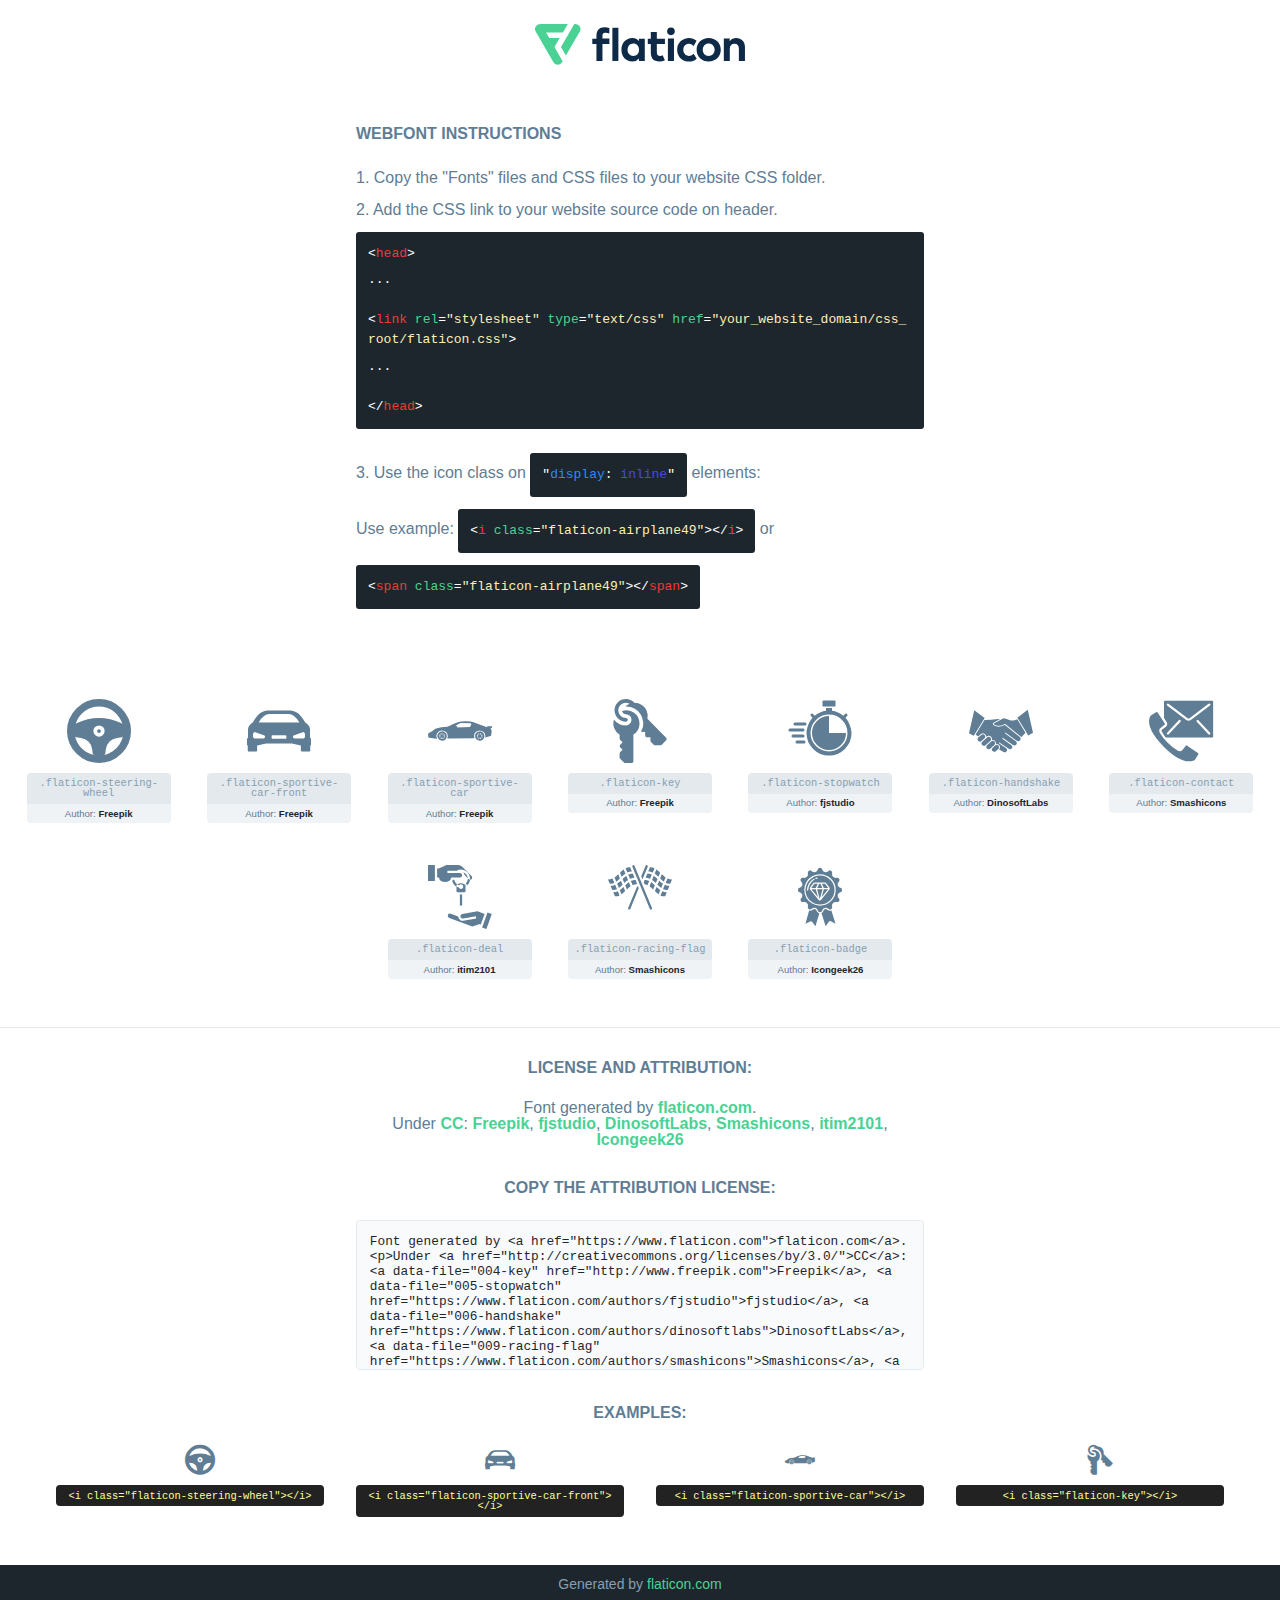
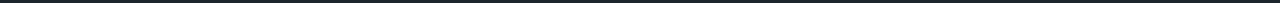
<file: assets/styles/flaticon.html>
<!DOCTYPE html>
<!--
  Flaticon icon font: Flaticon
  Creation date: 05/03/2021 14:23
-->
<html>

<head>
    <title>Flaticon Webfont</title>
    <link rel="stylesheet" type="text/css" href="flaticon.css">
    <meta charset="UTF-8">
    <style>
    html, body, div, span, applet, object, iframe,
    h1, h2, h3, h4, h5, h6, p, blockquote, pre,
    a, abbr, acronym, address, big, cite, code,
    del, dfn, em, img, ins, kbd, q, s, samp,
    small, strike, strong, sub, sup, tt, var,
    b, u, i, center,
    dl, dt, dd, ol, ul, li,
    fieldset, form, label, legend,
    table, caption, tbody, tfoot, thead, tr, th, td,
    article, aside, canvas, details, embed,
    figure, figcaption, footer, header, hgroup,
    menu, nav, output, ruby, section, summary,
    time, mark, audio, video {
        margin: 0;
        padding: 0;
        border: 0;
        font-size: 100%;
        font: inherit;
        vertical-align: baseline;
    }
    /* HTML5 display-role reset for older browsers */
    article, aside, details, figcaption, figure,
    footer, header, hgroup, menu, nav, section {
        display: block;
    }
    body {
        line-height: 1;
    }
    ol, ul {
        list-style: none;
    }
    blockquote, q {
        quotes: none;
    }
    blockquote:before, blockquote:after,
    q:before, q:after {
        content: '';
        content: none;
    }
    table {
        border-collapse: collapse;
        border-spacing: 0;
    }
    body {
        font-family: Helvetica, Arial, sans-serif;
        font-size: 16px;
        color: #5f7d95;
    }
    a {
        color: #4AD295;
        font-weight: bold;
        text-decoration: none;
    }
    * {
        -moz-box-sizing: border-box;
        -webkit-box-sizing: border-box;
        box-sizing: border-box;
        margin: 0;
        padding: 0;
    }
    [class^="flaticon-"]:before, [class*=" flaticon-"]:before, [class^="flaticon-"]:after, [class*=" flaticon-"]:after {
        font-family: Flaticon;
        font-size: 30px;
        font-style: normal;
        margin-left: 20px;
        color: #333;
    }
    .wrapper {
        max-width: 600px;
        margin: auto;
        padding: 0 1em;
    }
    .title {
        margin-bottom: 24px;
        text-transform: uppercase;
        font-weight: bold;
    }
    header {
        text-align: center;
        padding: 24px;
    }
    header .logo {
        width: 210px;
        height: auto;
        border: none;
        display: inline-block;
    }
    header strong {
        font-size: 28px;
        font-weight: 500;
        vertical-align: middle;
    }
    .demo {
        margin: 2em auto;
        line-height: 1.25em;
    }
    .demo ul li {
        margin-bottom: 12px;
    }
    .demo ul li code {
        background-color: #1D262D;
        border-radius: 3px;
        padding: 12px;
        display: inline-block;
        color: #fff;
        font-family: Consolas,Monaco,Lucida Console,Liberation Mono,DejaVu Sans Mono,Bitstream Vera Sans Mono,Courier New, monospace;
        font-weight: lighter;
        margin-top: 12px;
        font-size: 13px;
        word-break: break-all;
    }
    .demo ul li code .red {
        color: #EC3A3B;
    }
    .demo ul li code .green {
        color: #4AD295;
    }
    .demo ul li code .yellow {
        color: #FFEEB6;
    }
    .demo ul li code .blue {
        color: #2C8CF4;
    }
    .demo ul li code .purple {
        color: #4949E7;
    }
    .demo ul li code .dots {
        margin-top: 0.5em;
        display: block;
    }
    #glyphs {
        border-bottom: 1px solid #E3E9ED;
        padding: 2em 0;
        text-align: center;
    }
    .glyph {
        display: inline-block;
        width: 9em;
        margin: 1em;
        text-align: center;
        vertical-align: top;
        background: #FFF;
    }
    .glyph .glyph-icon {
        padding: 10px;
        display: block;
        font-family:"Flaticon";
        font-size: 64px;
        line-height: 1;
    }
    .glyph .glyph-icon:before {
        font-size: 64px;
        color: #5f7d95;
        margin-left: 0;
    }
    .class-name {
        font-size: 0.65em;
        background-color: #E3E9ED;
        color: #869FB2;
        border-radius: 4px 4px 0 0;
        padding: 0.5em;
        font-family: Consolas,Monaco,Lucida Console,Liberation Mono,DejaVu Sans Mono,Bitstream Vera Sans Mono,Courier New, monospace;
    }
    .author-name {
        font-size: 0.6em;
        background-color: #EFF3F6;
        border-top: 0;
        border-radius: 0 0 4px 4px;
        padding: 0.5em;
    }
    .author-name a {
        color: #1D262D;
    }
    .class-name:last-child {
        font-size: 10px;
        color:#888;
    }
    .class-name:last-child a {
        font-size: 10px;
        color:#555;
    }
    .glyph > input {
        display: block;
        width: 100px;
        margin: 5px auto;
        text-align: center;
        font-size: 12px;
        cursor: text;
    }
    .glyph > input.icon-input {
        font-family:"Flaticon";
        font-size: 16px;
        margin-bottom: 10px;
    }
    .attribution .title {
        margin-top: 2em;
    }
    .attribution textarea {
        background-color: #F8FAFB;
        color: #1D262D;
        padding: 1em;
        border: none;
        box-shadow: none;
        border: 1px solid #E3E9ED;
        border-radius: 4px;
        resize: none;
        width: 100%;
        height: 150px;
        font-size: 0.8em;
        font-family: Consolas,Monaco,Lucida Console,Liberation Mono,DejaVu Sans Mono,Bitstream Vera Sans Mono,Courier New, monospace;
        -webkit-appearance: none;
    }
    .attribution textarea:hover {
        border-color: #CFD9E0;
    }
    .attribution textarea:focus {
        border-color: #4AD295;
    }
    .iconsuse {
        margin: 2em auto;
        text-align: center;
        max-width: 1200px;
    }
    .iconsuse:after {
        content: '';
        display: table;
        clear: both;
    }
    .iconsuse .image {
        float: left;
        width: 25%;
        padding: 0 1em;
    }
    .iconsuse .image p {
        margin-bottom: 1em;
    }
    .iconsuse .image span {
        display: block;
        font-size: 0.65em;
        background-color: #222;
        color: #fff;
        border-radius: 4px;
        padding: 0.5em;
        color: #FFFF99;
        margin-top: 1em;
        font-family: Consolas,Monaco,Lucida Console,Liberation Mono,DejaVu Sans Mono,Bitstream Vera Sans Mono,Courier New, monospace;
    }
    .glyph-icon:before {
        color: #5f7d95;
    }
    #footer {
        text-align: center;
        background-color: #1D262D;
        color: #869FB2;
        padding: 12px;
        font-size: 14px;
    }
    #footer a {
        font-weight: normal;
    }
    @media (max-width: 960px) {
        .iconsuse .image {
            width: 50%;
        }
    }
    </style>
</head>

<body class="characters-off">

    <header>
        <a href="https://www.flaticon.com/" target="_blank" class="logo">
            <svg xmlns="http://www.w3.org/2000/svg" viewBox="0 0 394.3 76.5"><path d="M156.6,69.4H145.3V7.1h11.3Z" style="fill:#0e2a47"/><path d="M206.2,69.4h-11V64.8a15.4,15.4,0,0,1-12.6,5.7c-11.6,0-20.3-9.5-20.3-22.1s8.8-22.1,20.3-22.1a15.4,15.4,0,0,1,12.6,5.8V27.5h11Zm-32.4-21c0,6.4,4.2,11.6,10.8,11.6s10.8-4.9,10.8-11.6-4.4-11.6-10.8-11.6S173.9,42,173.9,48.4Z" style="fill:#0e2a47"/><path d="M262.5,13.7a7.2,7.2,0,0,1-14.4,0,7.2,7.2,0,1,1,14.4,0ZM261,69.4H249.6v-42H261Z" style="fill:#0e2a47"/><path id="_Trazado_" data-name="&lt;Trazado&gt;" d="M139.6,17.8a16.6,16.6,0,0,0-8-1.4c-3.2.4-4.9,2-4.9,5.9v5.1h13V37.5h-13v32H115.4v-32h-7.8v-10h7.8V22.2c0-9.9,5.2-16.3,15-16.3a23.4,23.4,0,0,1,9.3,1.8Z" style="fill:#0e2a47"/><path d="M235.1,60c-3.5,0-6.3-1.9-6.3-7.1V37.5H244v-10H228.8V15H217.5V27.5h-5.7v10h5.7V53.7c0,10.9,5.3,16.8,15.7,16.8A22.9,22.9,0,0,0,244,68l-4.3-9.1A12.3,12.3,0,0,1,235.1,60Z" style="fill:#0e2a47"/><path d="M348.9,48.4c0,12.6-9.7,22.1-22.7,22.1s-22.7-9.4-22.7-22.1,9.6-22.1,22.7-22.1S348.9,35.8,348.9,48.4Zm-33.9,0c0,6.8,4.8,11.6,11.1,11.6s11.2-4.8,11.2-11.6-4.8-11.6-11.2-11.6S315.1,41.6,315.1,48.4Z" style="fill:#0e2a47"/><path d="M394.3,42.7V69.4H382.9V46.3c0-6.1-3-9.4-8.2-9.4s-8.9,3.2-8.9,9.5v23H354.6v-42h11v4.9c3-4.5,7.6-6.1,12.3-6.1C387.5,26.3,394.3,33,394.3,42.7Z" style="fill:#0e2a47"/><path d="M298,55.7h0a12.4,12.4,0,0,1-8.2,4.2h-.9l-1.8-.2a10,10,0,0,1-7.4-5.6,13.2,13.2,0,0,1-1.2-5.8,13,13,0,0,1,1.3-5.9,10.1,10.1,0,0,1,7.5-5.5h2.4a11.7,11.7,0,0,1,8.3,4.2l5.5-9.6a19.9,19.9,0,0,0-8.1-4.3,23.4,23.4,0,0,0-6.1-.8,25.2,25.2,0,0,0-7.5,1.1,20.9,20.9,0,0,0-8,4.6,21.9,21.9,0,0,0-6.8,16.4,21.9,21.9,0,0,0,6.7,16.3,20.9,20.9,0,0,0,8,4.6,25.2,25.2,0,0,0,7.7,1.2,23.6,23.6,0,0,0,6.2-.8,20,20,0,0,0,8.1-4.4Z" style="fill:#0e2a47"/><path d="M46.3,26.5H26.9L20.8,16H52.4L61.6,0H9.4A9.3,9.3,0,0,0,1.3,4.7a9.3,9.3,0,0,0,0,9.4L34.6,71.8a9.4,9.4,0,0,0,16.2,0l1.1-1.9L36.6,43.3Z" style="fill:#4ad295"/><path d="M84.2,4.7A9.3,9.3,0,0,0,76.1,0H73.8l-25,43.3,9.2,16L84.2,14A9.3,9.3,0,0,0,84.2,4.7Z" style="fill:#4ad295"/></svg>
        </a>
    </header>

    <section class="demo wrapper">

        <p class="title">Webfont Instructions</p>

        <ul>
            <li>
                <span class="num">1. </span>Copy the "Fonts" files and CSS files to your website CSS folder.
            </li>
            <li>
                <span class="num">2. </span>Add the CSS link to your website source code on header.
                <code class="big">
                    &lt;<span class="red">head</span>&gt;
                    <br/><span class="dots">...</span>
                    <br/>&lt;<span class="red">link</span> <span class="green">rel</span>=<span class="yellow">"stylesheet"</span> <span class="green">type</span>=<span class="yellow">"text/css"</span> <span class="green">href</span>=<span class="yellow">"your_website_domain/css_root/flaticon.css"</span>&gt;
                    <br/><span class="dots">...</span>
                    <br/>&lt;/<span class="red">head</span>&gt;
                </code>
            </li>

            <li>
                <p>
                    <span class="num">3. </span>Use the icon class on <code>"<span class="blue">display</span>:<span class="purple"> inline</span>"</code> elements:
                    <br />
                    Use example: <code>&lt;<span class="red">i</span> <span class="green">class</span>=<span class="yellow">&quot;flaticon-airplane49&quot;</span>&gt;&lt;/<span class="red">i</span>&gt;</code> or <code>&lt;<span class="red">span</span> <span class="green">class</span>=<span class="yellow">&quot;flaticon-airplane49&quot;</span>&gt;&lt;/<span class="red">span</span>&gt;</code>
            </li>
        </ul>

    </section>




   <section id="glyphs">          
    
      
        <div class="glyph"><div class="glyph-icon flaticon-steering-wheel"></div>
            <div class="class-name">.flaticon-steering-wheel</div>
            <div class="author-name">Author: <a data-file="001-steering-wheel" href="http://www.freepik.com">Freepik</a> </div> 
        </div>        
        
        <div class="glyph"><div class="glyph-icon flaticon-sportive-car-front"></div>
            <div class="class-name">.flaticon-sportive-car-front</div>
            <div class="author-name">Author: <a data-file="002-sportive-car-front" href="http://www.freepik.com">Freepik</a> </div> 
        </div>        
        
        <div class="glyph"><div class="glyph-icon flaticon-sportive-car"></div>
            <div class="class-name">.flaticon-sportive-car</div>
            <div class="author-name">Author: <a data-file="003-sportive-car" href="http://www.freepik.com">Freepik</a> </div> 
        </div>        
        
        <div class="glyph"><div class="glyph-icon flaticon-key"></div>
            <div class="class-name">.flaticon-key</div>
            <div class="author-name">Author: <a data-file="004-key" href="http://www.freepik.com">Freepik</a> </div> 
        </div>        
        
        <div class="glyph"><div class="glyph-icon flaticon-stopwatch"></div>
            <div class="class-name">.flaticon-stopwatch</div>
            <div class="author-name">Author: <a data-file="005-stopwatch" href="https://www.flaticon.com/authors/fjstudio">fjstudio</a> </div> 
        </div>        
        
        <div class="glyph"><div class="glyph-icon flaticon-handshake"></div>
            <div class="class-name">.flaticon-handshake</div>
            <div class="author-name">Author: <a data-file="006-handshake" href="https://www.flaticon.com/authors/dinosoftlabs">DinosoftLabs</a> </div> 
        </div>        
        
        <div class="glyph"><div class="glyph-icon flaticon-contact"></div>
            <div class="class-name">.flaticon-contact</div>
            <div class="author-name">Author: <a data-file="007-contact" href="https://www.flaticon.com/authors/smashicons">Smashicons</a> </div> 
        </div>        
        
        <div class="glyph"><div class="glyph-icon flaticon-deal"></div>
            <div class="class-name">.flaticon-deal</div>
            <div class="author-name">Author: <a data-file="008-deal" href="https://www.flaticon.com/authors/itim2101">itim2101</a> </div> 
        </div>        
        
        <div class="glyph"><div class="glyph-icon flaticon-racing-flag"></div>
            <div class="class-name">.flaticon-racing-flag</div>
            <div class="author-name">Author: <a data-file="009-racing-flag" href="https://www.flaticon.com/authors/smashicons">Smashicons</a> </div> 
        </div>        
        
        <div class="glyph"><div class="glyph-icon flaticon-badge"></div>
            <div class="class-name">.flaticon-badge</div>
            <div class="author-name">Author: <a data-file="010-badge" href="https://www.flaticon.com/authors/icongeek26">Icongeek26</a> </div> 
        </div>        
        

    </section>



    <section class="attribution wrapper"   style="text-align:center;">

      <div class="title">License and attribution:</div><div class="attrDiv">Font generated by <a href="https://www.flaticon.com">flaticon.com</a>. <div><p>Under <a href="http://creativecommons.org/licenses/by/3.0/">CC</a>: <a data-file="004-key" href="http://www.freepik.com">Freepik</a>, <a data-file="005-stopwatch" href="https://www.flaticon.com/authors/fjstudio">fjstudio</a>, <a data-file="006-handshake" href="https://www.flaticon.com/authors/dinosoftlabs">DinosoftLabs</a>, <a data-file="009-racing-flag" href="https://www.flaticon.com/authors/smashicons">Smashicons</a>, <a data-file="008-deal" href="https://www.flaticon.com/authors/itim2101">itim2101</a>, <a data-file="010-badge" href="https://www.flaticon.com/authors/icongeek26">Icongeek26</a></p>  </div>
      </div>
      <div class="title">Copy the Attribution License:</div>

    <textarea onclick="this.focus();this.select();">Font generated by &lt;a href=&quot;https://www.flaticon.com&quot;&gt;flaticon.com&lt;/a&gt;. <p>Under <a href="http://creativecommons.org/licenses/by/3.0/">CC</a>: <a data-file="004-key" href="http://www.freepik.com">Freepik</a>, <a data-file="005-stopwatch" href="https://www.flaticon.com/authors/fjstudio">fjstudio</a>, <a data-file="006-handshake" href="https://www.flaticon.com/authors/dinosoftlabs">DinosoftLabs</a>, <a data-file="009-racing-flag" href="https://www.flaticon.com/authors/smashicons">Smashicons</a>, <a data-file="008-deal" href="https://www.flaticon.com/authors/itim2101">itim2101</a>, <a data-file="010-badge" href="https://www.flaticon.com/authors/icongeek26">Icongeek26</a></p>  
     </textarea>

    </section>

    <section class="iconsuse">

          <div class="title">Examples:</div>            
             
            <div class="image">
                <p>
                    <i class="glyph-icon flaticon-steering-wheel"></i> 
                    <span>&lt;i class=&quot;flaticon-steering-wheel&quot;&gt;&lt;/i&gt;</span>
                </p>
            </div>
            
            <div class="image">
                <p>
                    <i class="glyph-icon flaticon-sportive-car-front"></i> 
                    <span>&lt;i class=&quot;flaticon-sportive-car-front&quot;&gt;&lt;/i&gt;</span>
                </p>
            </div>
            
            <div class="image">
                <p>
                    <i class="glyph-icon flaticon-sportive-car"></i> 
                    <span>&lt;i class=&quot;flaticon-sportive-car&quot;&gt;&lt;/i&gt;</span>
                </p>
            </div>
            
            <div class="image">
                <p>
                    <i class="glyph-icon flaticon-key"></i> 
                    <span>&lt;i class=&quot;flaticon-key&quot;&gt;&lt;/i&gt;</span>
                </p>
            </div>
                       
        </div>
                            
    </section>

<div id="footer">
    <div>Generated by <a href="https://www.flaticon.com">flaticon.com</a>
    </div>
</div>



</body>
</html>
</file>
<file: assets/styles/flaticon.css>
/*
  	Flaticon icon font: Flaticon
  	Creation date: 05/03/2021 14:23
  	*/

@font-face {
  font-family: "Flaticon";
  src: url("./Flaticon.eot");
  src: url("./Flaticon.eot?#iefix") format("embedded-opentype"),
       url("./Flaticon.woff2") format("woff2"),
       url("./Flaticon.woff") format("woff"),
       url("./Flaticon.ttf") format("truetype"),
       url("./Flaticon.svg#Flaticon") format("svg");
  font-weight: normal;
  font-style: normal;
}

@media screen and (-webkit-min-device-pixel-ratio:0) {
  @font-face {
    font-family: "Flaticon";
    src: url("./Flaticon.svg#Flaticon") format("svg");
  }
}

[class^="flaticon-"]:before, [class*=" flaticon-"]:before,
[class^="flaticon-"]:after, [class*=" flaticon-"]:after {   
  font-family: Flaticon;
}

.flaticon-steering-wheel:before { content: "\f100"; }
.flaticon-sportive-car-front:before { content: "\f101"; }
.flaticon-sportive-car:before { content: "\f102"; }
.flaticon-key:before { content: "\f103"; }
.flaticon-stopwatch:before { content: "\f104"; }
.flaticon-handshake:before { content: "\f105"; }
.flaticon-contact:before { content: "\f106"; }
.flaticon-deal:before { content: "\f107"; }
.flaticon-racing-flag:before { content: "\f108"; }
.flaticon-badge:before { content: "\f109"; }
</file>
